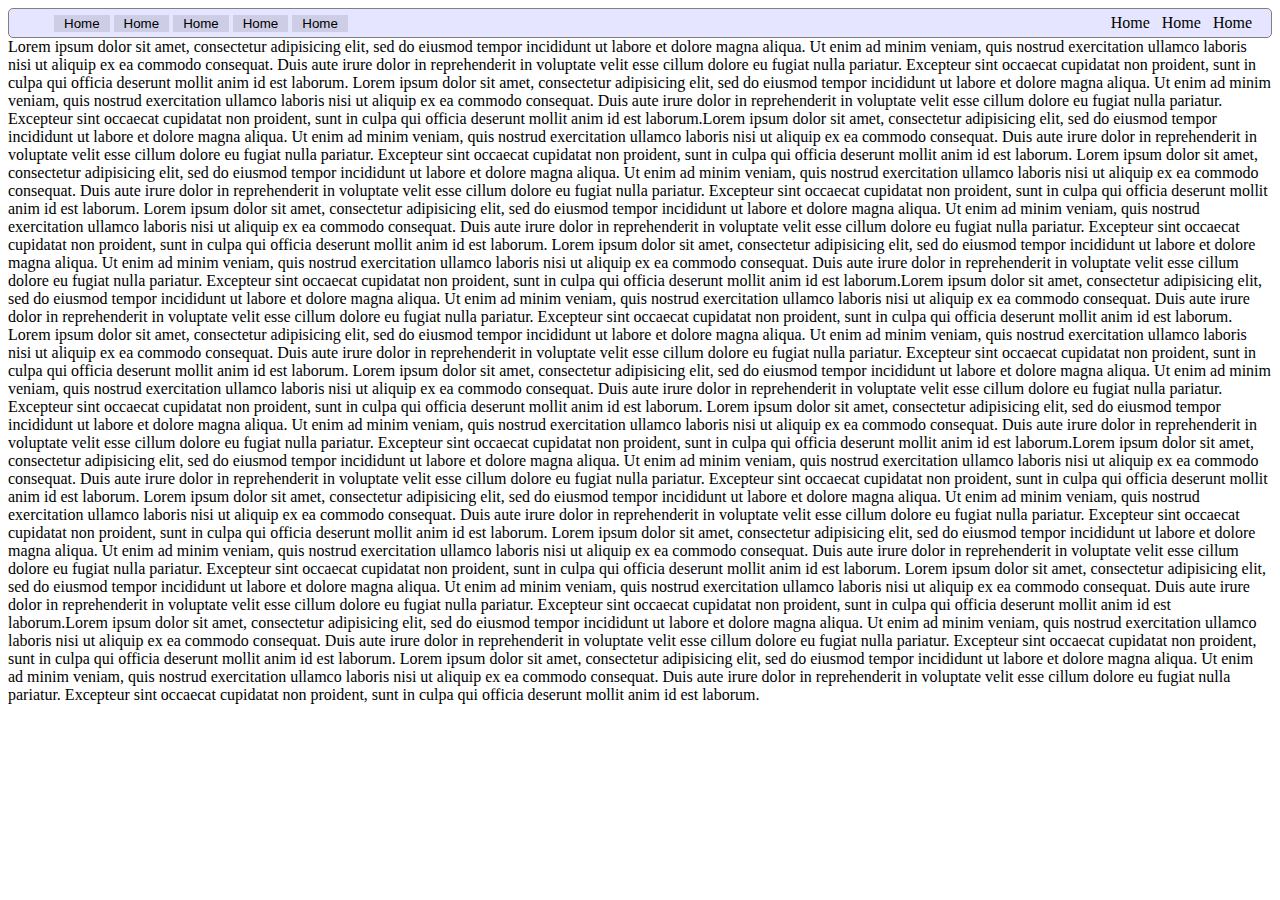
<file: nav.html>
<!DOCTYPE html>
<html>
<head>
	<title>Nav</title>
	<link rel="stylesheet" type="text/css" href="style1.css">
</head>
<body>
	<div class="nav" id="nav1">
		<div class="list1">
			<ul>
				<button><li>Home</li></button>
				<button><li>Home</li></button>
				<button><li>Home</li></button>
				<button><li>Home</li></button>
				<button><li>Home</li></button>
			</ul>
		</div>
		<div class="list2">
			<ul>
				<li>Home</li>
				<li>Home</li>
				<li>Home</li>
			</ul>
		</div>
	</div>

	Lorem ipsum dolor sit amet, consectetur adipisicing elit, sed do eiusmod
	tempor incididunt ut labore et dolore magna aliqua. Ut enim ad minim veniam,
	quis nostrud exercitation ullamco laboris nisi ut aliquip ex ea commodo
	consequat. Duis aute irure dolor in reprehenderit in voluptate velit esse
	cillum dolore eu fugiat nulla pariatur. Excepteur sint occaecat cupidatat non
	proident, sunt in culpa qui officia deserunt mollit anim id est laborum.
	Lorem ipsum dolor sit amet, consectetur adipisicing elit, sed do eiusmod
	tempor incididunt ut labore et dolore magna aliqua. Ut enim ad minim veniam,
	quis nostrud exercitation ullamco laboris nisi ut aliquip ex ea commodo
	consequat. Duis aute irure dolor in reprehenderit in voluptate velit esse
	cillum dolore eu fugiat nulla pariatur. Excepteur sint occaecat cupidatat non
	proident, sunt in culpa qui officia deserunt mollit anim id est laborum.Lorem ipsum dolor sit amet, consectetur adipisicing elit, sed do eiusmod
	tempor incididunt ut labore et dolore magna aliqua. Ut enim ad minim veniam,
	quis nostrud exercitation ullamco laboris nisi ut aliquip ex ea commodo
	consequat. Duis aute irure dolor in reprehenderit in voluptate velit esse
	cillum dolore eu fugiat nulla pariatur. Excepteur sint occaecat cupidatat non
	proident, sunt in culpa qui officia deserunt mollit anim id est laborum.
	Lorem ipsum dolor sit amet, consectetur adipisicing elit, sed do eiusmod
	tempor incididunt ut labore et dolore magna aliqua. Ut enim ad minim veniam,
	quis nostrud exercitation ullamco laboris nisi ut aliquip ex ea commodo
	consequat. Duis aute irure dolor in reprehenderit in voluptate velit esse
	cillum dolore eu fugiat nulla pariatur. Excepteur sint occaecat cupidatat non
	proident, sunt in culpa qui officia deserunt mollit anim id est laborum.
	Lorem ipsum dolor sit amet, consectetur adipisicing elit, sed do eiusmod
	tempor incididunt ut labore et dolore magna aliqua. Ut enim ad minim veniam,
	quis nostrud exercitation ullamco laboris nisi ut aliquip ex ea commodo
	consequat. Duis aute irure dolor in reprehenderit in voluptate velit esse
	cillum dolore eu fugiat nulla pariatur. Excepteur sint occaecat cupidatat non
	proident, sunt in culpa qui officia deserunt mollit anim id est laborum.
	Lorem ipsum dolor sit amet, consectetur adipisicing elit, sed do eiusmod
	tempor incididunt ut labore et dolore magna aliqua. Ut enim ad minim veniam,
	quis nostrud exercitation ullamco laboris nisi ut aliquip ex ea commodo
	consequat. Duis aute irure dolor in reprehenderit in voluptate velit esse
	cillum dolore eu fugiat nulla pariatur. Excepteur sint occaecat cupidatat non
	proident, sunt in culpa qui officia deserunt mollit anim id est laborum.Lorem ipsum dolor sit amet, consectetur adipisicing elit, sed do eiusmod
	tempor incididunt ut labore et dolore magna aliqua. Ut enim ad minim veniam,
	quis nostrud exercitation ullamco laboris nisi ut aliquip ex ea commodo
	consequat. Duis aute irure dolor in reprehenderit in voluptate velit esse
	cillum dolore eu fugiat nulla pariatur. Excepteur sint occaecat cupidatat non
	proident, sunt in culpa qui officia deserunt mollit anim id est laborum.
	Lorem ipsum dolor sit amet, consectetur adipisicing elit, sed do eiusmod
	tempor incididunt ut labore et dolore magna aliqua. Ut enim ad minim veniam,
	quis nostrud exercitation ullamco laboris nisi ut aliquip ex ea commodo
	consequat. Duis aute irure dolor in reprehenderit in voluptate velit esse
	cillum dolore eu fugiat nulla pariatur. Excepteur sint occaecat cupidatat non
	proident, sunt in culpa qui officia deserunt mollit anim id est laborum.
	Lorem ipsum dolor sit amet, consectetur adipisicing elit, sed do eiusmod
	tempor incididunt ut labore et dolore magna aliqua. Ut enim ad minim veniam,
	quis nostrud exercitation ullamco laboris nisi ut aliquip ex ea commodo
	consequat. Duis aute irure dolor in reprehenderit in voluptate velit esse
	cillum dolore eu fugiat nulla pariatur. Excepteur sint occaecat cupidatat non
	proident, sunt in culpa qui officia deserunt mollit anim id est laborum.
	Lorem ipsum dolor sit amet, consectetur adipisicing elit, sed do eiusmod
	tempor incididunt ut labore et dolore magna aliqua. Ut enim ad minim veniam,
	quis nostrud exercitation ullamco laboris nisi ut aliquip ex ea commodo
	consequat. Duis aute irure dolor in reprehenderit in voluptate velit esse
	cillum dolore eu fugiat nulla pariatur. Excepteur sint occaecat cupidatat non
	proident, sunt in culpa qui officia deserunt mollit anim id est laborum.Lorem ipsum dolor sit amet, consectetur adipisicing elit, sed do eiusmod
	tempor incididunt ut labore et dolore magna aliqua. Ut enim ad minim veniam,
	quis nostrud exercitation ullamco laboris nisi ut aliquip ex ea commodo
	consequat. Duis aute irure dolor in reprehenderit in voluptate velit esse
	cillum dolore eu fugiat nulla pariatur. Excepteur sint occaecat cupidatat non
	proident, sunt in culpa qui officia deserunt mollit anim id est laborum.
	Lorem ipsum dolor sit amet, consectetur adipisicing elit, sed do eiusmod
	tempor incididunt ut labore et dolore magna aliqua. Ut enim ad minim veniam,
	quis nostrud exercitation ullamco laboris nisi ut aliquip ex ea commodo
	consequat. Duis aute irure dolor in reprehenderit in voluptate velit esse
	cillum dolore eu fugiat nulla pariatur. Excepteur sint occaecat cupidatat non
	proident, sunt in culpa qui officia deserunt mollit anim id est laborum.
	Lorem ipsum dolor sit amet, consectetur adipisicing elit, sed do eiusmod
	tempor incididunt ut labore et dolore magna aliqua. Ut enim ad minim veniam,
	quis nostrud exercitation ullamco laboris nisi ut aliquip ex ea commodo
	consequat. Duis aute irure dolor in reprehenderit in voluptate velit esse
	cillum dolore eu fugiat nulla pariatur. Excepteur sint occaecat cupidatat non
	proident, sunt in culpa qui officia deserunt mollit anim id est laborum.
	Lorem ipsum dolor sit amet, consectetur adipisicing elit, sed do eiusmod
	tempor incididunt ut labore et dolore magna aliqua. Ut enim ad minim veniam,
	quis nostrud exercitation ullamco laboris nisi ut aliquip ex ea commodo
	consequat. Duis aute irure dolor in reprehenderit in voluptate velit esse
	cillum dolore eu fugiat nulla pariatur. Excepteur sint occaecat cupidatat non
	proident, sunt in culpa qui officia deserunt mollit anim id est laborum.Lorem ipsum dolor sit amet, consectetur adipisicing elit, sed do eiusmod
	tempor incididunt ut labore et dolore magna aliqua. Ut enim ad minim veniam,
	quis nostrud exercitation ullamco laboris nisi ut aliquip ex ea commodo
	consequat. Duis aute irure dolor in reprehenderit in voluptate velit esse
	cillum dolore eu fugiat nulla pariatur. Excepteur sint occaecat cupidatat non
	proident, sunt in culpa qui officia deserunt mollit anim id est laborum.
	Lorem ipsum dolor sit amet, consectetur adipisicing elit, sed do eiusmod
	tempor incididunt ut labore et dolore magna aliqua. Ut enim ad minim veniam,
	quis nostrud exercitation ullamco laboris nisi ut aliquip ex ea commodo
	consequat. Duis aute irure dolor in reprehenderit in voluptate velit esse
	cillum dolore eu fugiat nulla pariatur. Excepteur sint occaecat cupidatat non
	proident, sunt in culpa qui officia deserunt mollit anim id est laborum.
</body>
</html>
</file>
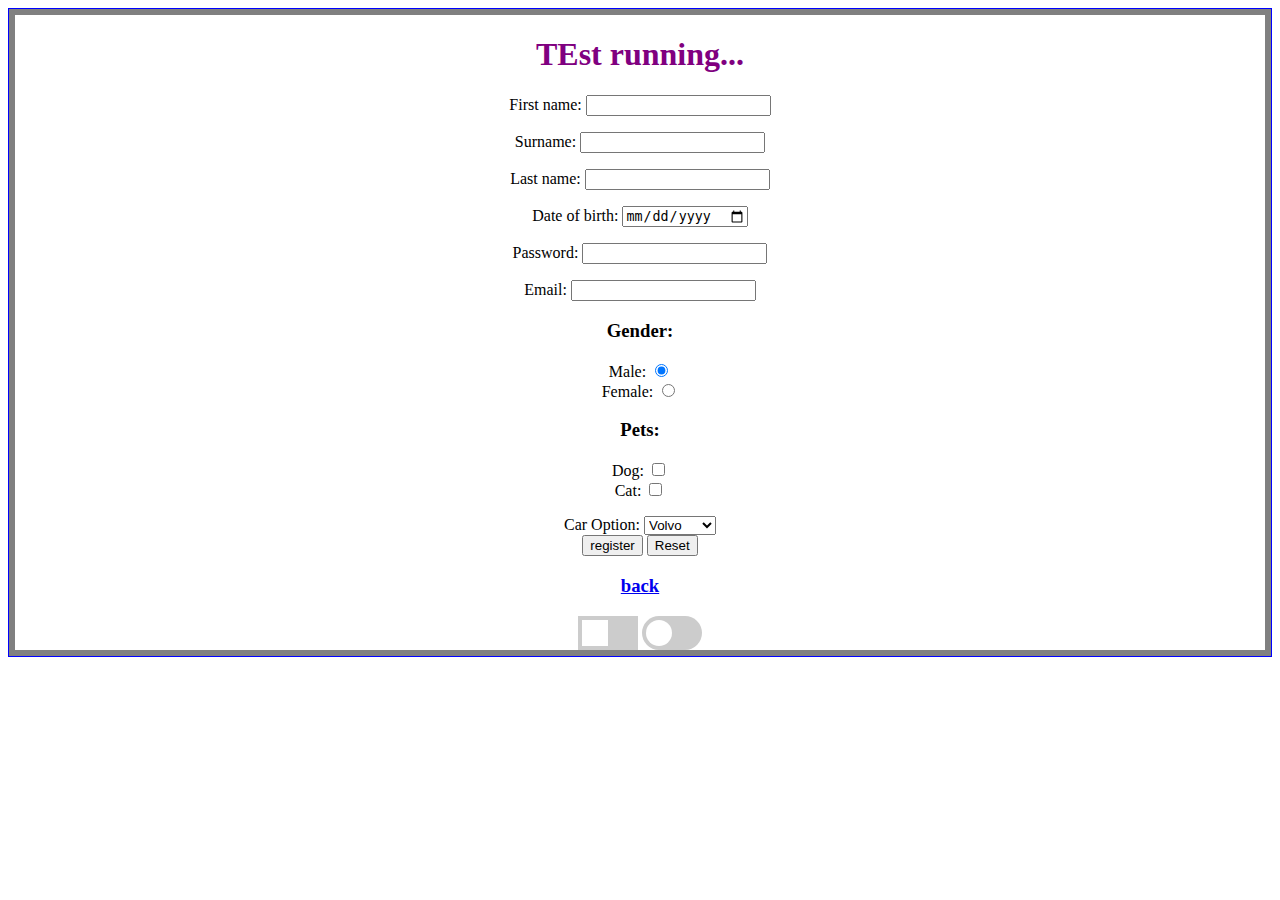
<file: signin.html>
<!DOCTYPE html>
<html>
<head>
	<title>signin</title>
	<link rel="stylesheet" type="text/css" href="style.css">
</head>
<body>
	<div class="signin-basic">
	</form class="ground">
		<h1>TEst running...</h1>
		First name: <input type="text" name="firstname"><p>
		Surname: <input type="text" name="surname"><p>
		Last name: <input type="text" name="lastname"><p>
		Date of birth: <input type="Date" name="date"><p>
		Password: <input type="password" name="password" required><p>
		Email: <input type="email" name="email"><p>
		<h3>Gender:</h3>
			Male: <input type="radio" name="gender" value="male" checked><br>
			Female: <input type="radio" name="gender" value="female"><br>
		<h3>Pets:</h3>
			Dog: <input type="checkbox" name="dog"><br>
			Cat: <input type="checkbox" name="cat"><p>

			Car Option: 
			<select name="cars">
				<option value="Volvo">Volvo</option>
				<option value="Audi">Audi</option>
				<option value="Toyota">Toyota</option>
				<option value="Peugeot">Peugeot</option>
			</select><br>

		<input type="submit" value="register">
		<input type="reset">
		<a href="index.html">
			<h3>back</h3>
		</a>
<!-- Rextangular switch -->
			<label class="switch">
				<input type="checkbox">
				<span class="slider"></span>
			</label>

			<!-- Round switch -->
			<label class="switch">
				<input type="checkbox">
				<span class="slider round"></span>
			</label>
	</form>
	</div>
</body>
</html>
</file>
<file: style1.css>
.nav{
	position: sticky;
	display: flex;
	border: 1px solid gray;
	background-color:rgba(0, 0, 255, 0.1);
	border-radius:5px;
	border-width:100%;
	padding:5px;
}

button{
	border: 0px solid gray;
	background-color:rgba(0, 0 ,0 , 0.1);
}

ul{
	display: inline;
	list-style: none;
}

li{
	cursor: pointer;
	display: inline;
	margin:4px;
}

.list1{
	text-align:left;
}

.list2{
	flex:0%;
	text-align:right;
	padding-right:10px;
}
</file>
<file: style.css>
body{
	border:1px solid blue;
	text-align:center ;
}

.signin-basic{
	border: 6px solid gray;
}

h1{
	color:purple;
	cursor: pointer;
}

.sticky{
	position: sticky;
	top: 0;
	padding: 5px;
	background-color: #cae8ca;
	border: 2px solid red;
}

.row{
	display: flex;
}

.first{
	flex:30%;
	background-image:url("img.jpg");
	background-size:cover;
	background-color:red;
	border:1px solid blue;
}

.second{
	flex:70%;
	background-color: green;
}

ol{
	list-style: none;
}

ul{
	list-style: none;
}
/*The switch - the box around the slider*/
.switch {
	position: relative;
	display: inline-block;
	width: 60px;
	height: 34px;
}

/*Hide default HTML checkbox*/
.switch input {
	opacity: 0;
	width: 0;
	height:0;
}

/*The slider*/
.slider{
	position: absolute;
	cursor: pointer;
	top: 0;
	left:0;
	right: 0;
	bottom: 0;
	background-color: #ccc;
	transition: .4s;
}

.slider:before{
	position: absolute;
	content: "";
	height: 26px;
	width: 26px;
	left: 4px;
	bottom: 4px;
	background-color: white;
	transition: .4s;
}

input:checked + .slider{
	background-color: #2196F3
}

input:focus + .slider{
	box-shadow: 0 0 1px #2196F3
}

input:checked + .slider:before{
	transform: translateX(26px);
}

/*Round slider*/
.slider.round{
	border-radius: 34px;
}

.slider.round:before{
	border-radius: 50%;
}
</file>
